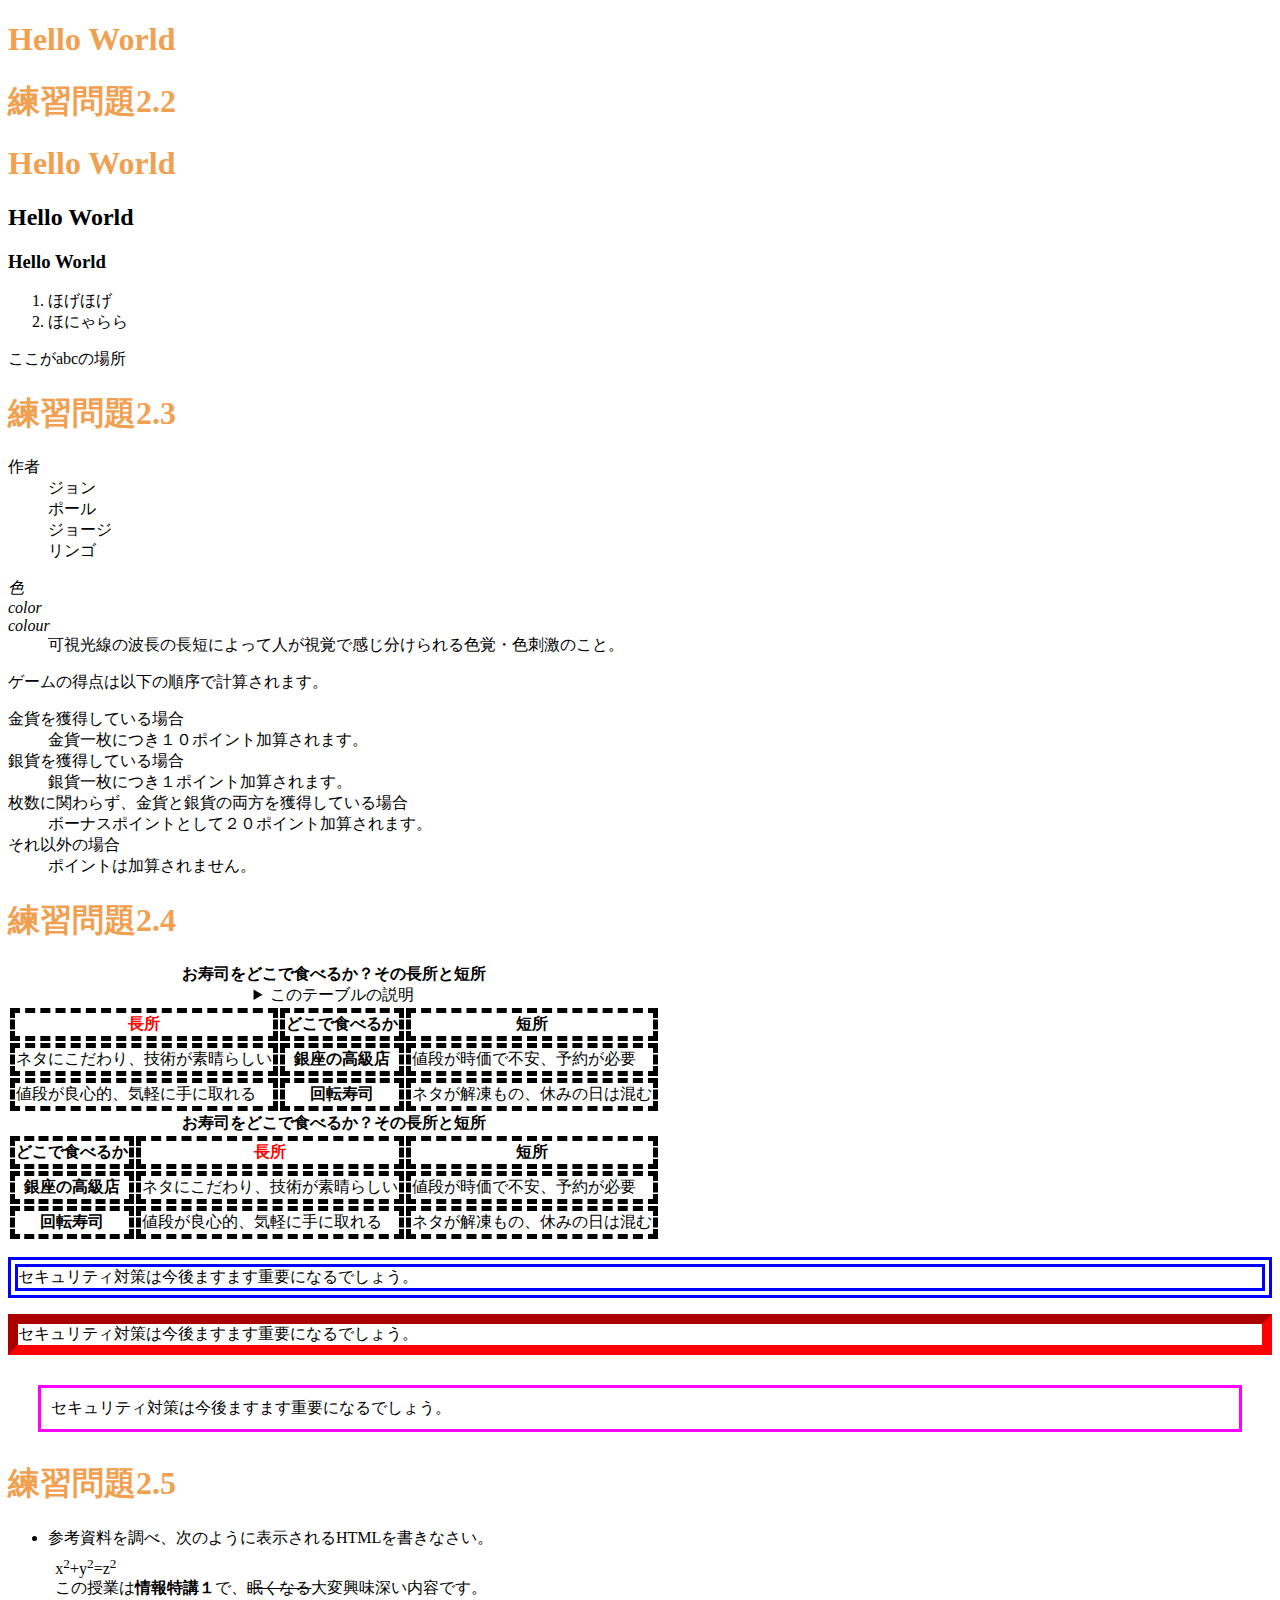
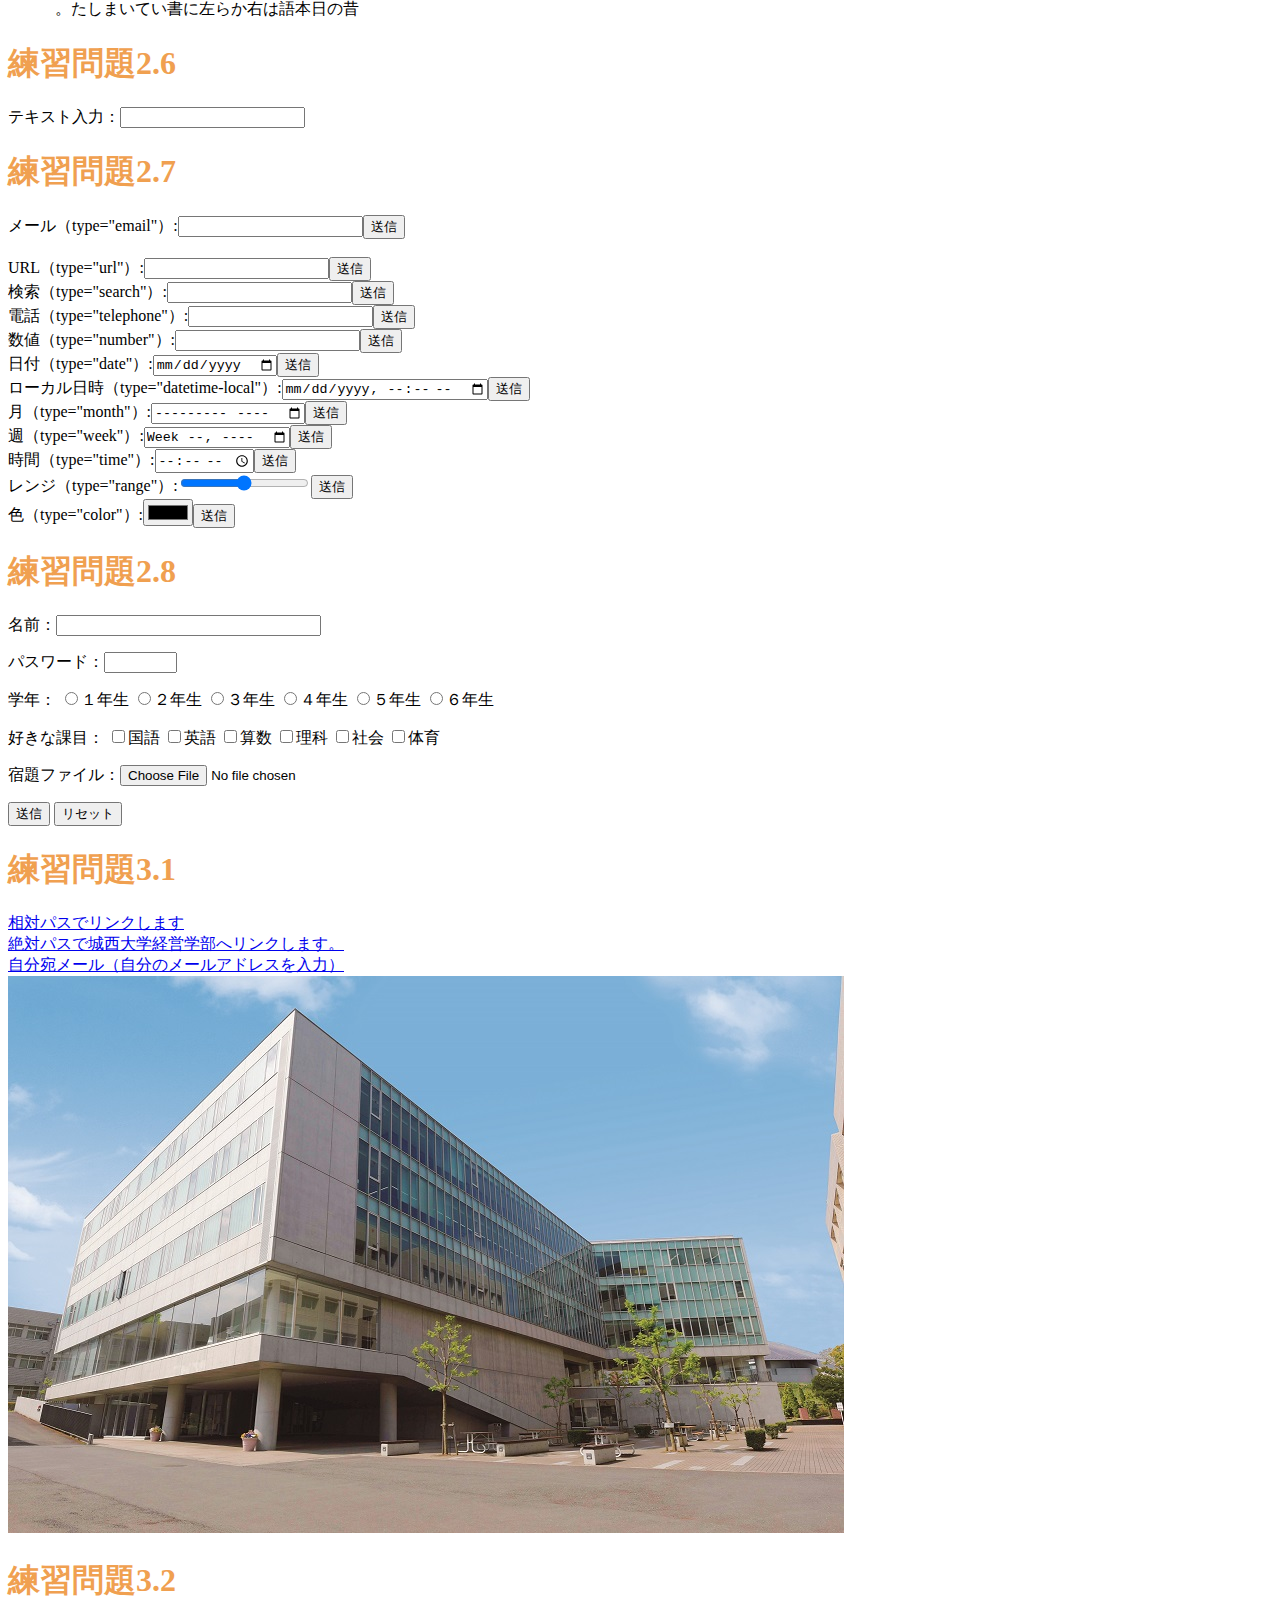
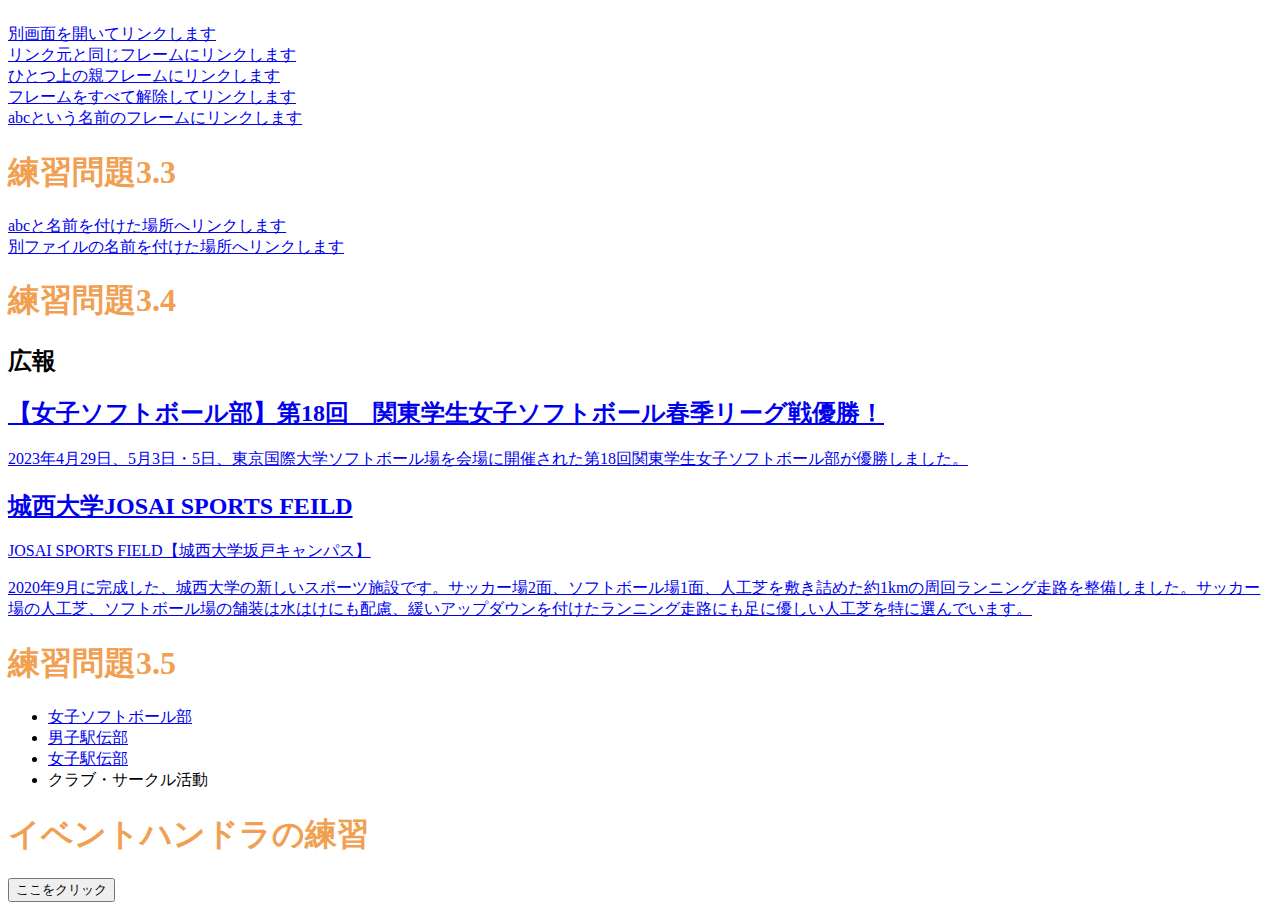
<file: index.html>
<!DOCTYPE html>
<html lang="ja">
<head>
<meta charset="UTF-8">
    <title>情報学特講前期</title>
       <link rel="stylesheet" href="mystyle.css">
       <script src="myjs.js"></script><!--この行を追加-->
</head>
            <body>
                   <h1>Hello World</h1>
                <!--文字の大きさの練習-->
                <h1>練習問題2.2</h1>
                <h1>Hello World</h1>
                <h2>Hello World</h2>
                <h3>Hello World</h3>
                <ol>
                    <li>ほげほげ</li>
                    <li>ほにゃらら</li>
                      
                </ol>   
                   <a id="abc">ここがabcの場所</a>
                   
            <h1>練習問題2.3</h1>
        <dl>
          <dt>作者</dt>
          <dd>ジョン</dd>   
          <dd>ポール</dd>
          <dd>ジョージ</dd>    
          <dd>リンゴ</dd>   
                   </dl> 
       <dl>
              <dt lang="ja"><dfn>色</dfn></dt>
              <dt lang="en-US"><dfn>color</dfn></dt>
              <dt lang="en-GB"><dfn>colour</dfn></dt>
              <dd>可視光線の波長の長短によって人が視覚で感じ分けられる色覚・色刺激のこと。</dd>
                   </dl>
          <p>ゲームの得点は以下の順序で計算されます。
          </p>       
          <dl>
          <dt>金貨を獲得している場合</dt>      
          <dd>金貨一枚につき１０ポイント加算されます。
                 </dd>         
            <dt>銀貨を獲得している場合</dt>
            <dd>銀貨一枚につき１ポイント加算されます。</dd>
            <dt>枚数に関わらず、金貨と銀貨の両方を獲得している場合</dt>    
            <dd>ボーナスポイントとして２０ポイント加算されます。</dd>
                 <dt>それ以外の場合</dt>
            <dd>ポイントは加算されません。</dd>    
                   </dl>  
                   <h1>練習問題2.4</h1>
             <table>
             <caption>
             <strong>お寿司をどこで食べるか？その長所と短所</strong>
             <details>       
             <summary>このテーブルの説明</summary>
             <p>以下のテーブルでは、２番目のカラムに寿司店のタイプが入れられています。その左側にそのようなタイプのお店でお寿司を食べる場合の長所が、右側に短所が入れられています。</p>       
             </details>       
             </caption>       
             <thead>      
             <tr><th class="important">長所</th><th>どこで食べるか</th><th>短所</th></tr>      
                    </thead>
             <tbody>
             <tr><td>ネタにこだわり、技術が素晴らしい</td><th>銀座の高級店       
             </th><td>値段が時価で不安、予約が必要</td></tr>       
             <tr><td>値段が良心的、気軽に手に取れる</td><th>回転寿司 
             </th><td>ネタが解凍もの、休みの日は混む</td></tr>       
                    </tbody>
                   </table>
             <table>
             <caption>
             <strong>お寿司をどこで食べるか？その長所と短所</strong>       
             </caption>
             <thead>
             <tr><th>どこで食べるか</th><th class="important">長所</th><th>短所
             </th></tr>       
             <tbody>
             <tr><th>銀座の高級店</th><td>ネタにこだわり、技術が素晴らしい</td><td>値段が時価で不安、予約が必要</td></tr>       
             <tr><th>回転寿司</th><td>値段が良心的、気軽に手に取れる</td><td>ネタが解凍もの、休みの日は混む</td></tr>       
             </tbody>      
             </table>   
                   <p class="sample1">セキュリティ対策は今後ますます重要になるでしょう。</p>
                   <p class="sample2">セキュリティ対策は今後ますます重要になるでしょう。</p>
                   <p class="sample3">セキュリティ対策は今後ますます重要になるでしょう。</p>
                   <h1>練習問題2.5</h1>
                 <ul>
                 <li>参考資料を調べ、次のように表示されるHTMLを書きなさい。
                 <p
                 style="margin:1ex">x<sup>2</sup>+y<sup>2</sup>=z<sup>2</sup>
                 <br>        
                 この授業は<b>情報特講１</b>で、<s>眠くなる</s>大変興味深い内容です。<br> 
                 <bdo dir="rtl">昔の日本語は右から左に書いていました。</bdo></p>        
                        </li>       
                          </ul>
                   <h1>練習問題2.6</h1>
                   
                   <p>テキスト入力：<input type="text"></p>
                   
                   <h1>練習問題2.7</h1>
                   <form action="xxx.php" method="post"><label>メール（type="email"）:<input type="email" name="email"></label><input type="submit" value="送信"></form>
                   <br>
                   <form action="xxx.php" method="post"><label>URL（type="url"）:<input type="url" name="url"></label><input type="submit" value="送信"></form>
                   <form action="xxx.php" method="post"><label>検索（type="search"）:<input type="search" name="search"></label><input type="submit" value="送信"></form>
                   <form action="xxx.php" method="post"><label>電話（type="telephone"）:<input type="tel" name="tel"></label><input type="submit" value="送信"></form>
                   <form action="xxx.php" method="post"><label>数値（type="number"）:<input type="number" name="number"></label><input type="submit" value="送信"></form>
                   <form action="xxx.php" method="post"><label>日付（type="date"）:<input type="date" name="date"></label><input type="submit" value="送信"></form>
                   <form action="xxx.php" method="post"><label>ローカル日時（type="datetime-local"）:<input type="datetime-local" name="datetime-local"></label><input type="submit" value="送信"></form>
                   <form action="xxx.php" method="post"><label>月（type="month"）:<input type="month" name="month"></label><input type="submit" value="送信"></form>
                   <form action="xxx.php" method="post"><label>週（type="week"）:<input type="week" name="week"></label><input type="submit" value="送信"></form>
                   <form action="xxx.php" method="post"><label>時間（type="time"）:<input type="time" name="time"></label><input type="submit" value="送信"></form>
                   <form action="xxx.php" method="post"><label>レンジ（type="range"）:<input type="range" name="range"></label><input type="submit" value="送信"></form>
                   <form action="xxx.php" method="post"><label>色（type="color"）:<input type="color" name="color"></label><input type="submit" value="送信"></form> 
                      <h1>練習問題2.8</h1> 
                   <p><label>名前：<input type="text" name="name" size="30" maxlength="20"></label></p>
                   <p><label>パスワード：<input type="password" name="pass" size="6" maxlength="4"></label></p>
                   <p>学年：
                   <label><input type="radio" name="gakunen" value="1">１年生</label>
                   <label><input type="radio" name="gakunen" value="2">２年生</label>
                   <label><input type="radio" name="gakunen" value="3">３年生</label>       
                   <label><input type="radio" name="gakunen" value="4">４年生</label>
                   <label><input type="radio" name="gakunen" value="5">５年生</label>
                   <label><input type="radio" name="gakunen" value="6">６年生</label>       
                   </p>       
                   <p>好きな課目：
                          <label><input type="checkbox" name="kamoku" value="kokugo">国語</label>
                          <label><input type="checkbox" name="kamoku" value="eigo">英語</label>
                          <label><input type="checkbox" name="kamoku" value="sansu">算数</label>
                          <label><input type="checkbox" name="kamoku" value="rika">理科</label>
                          <label><input type="checkbox" name="kamoku" value="syakai">社会</label>
                          <label><input type="checkbox" name="kamoku" value="taiiku">体育</label>
                          </p>
                   <p><label>宿題ファイル：<input type="file" name="syukudai"></label></p>
                   <p>
                   <input type="submit" value="送信">
                   <input type="reset" value="リセット">
                    </p>      
                  <h1>練習問題3.1</h1>
                <a href="a.html">相対パスでリンクします</a><br>
                 <a href="https://www.josai.ac.jp/management/">絶対パスで城西大学経営学部へリンクします。</a><br>
                   <a href="mailto:zm21125@josai.ac.jp">自分宛メール（自分のメールアドレスを入力）</a><br>
                   <a href="https://www.josai.ac.jp/education/management/index.html/"><img src="./image/keiei_small.jpg" alt="城西大学経営学部"></a>                                 
                   <h1>練習問題3.2</h1>
                  <a href="a.html" target="_blank">別画面を開いてリンクします</a><br> 
                  <a href="a.html" target="_self">リンク元と同じフレームにリンクします</a><br>
                  <a href="a.html" target="_parent">ひとつ上の親フレームにリンクします</a><br>
                  <a href="a.html" target="_top">フレームをすべて解除してリンクします</a><br>        
                  <a href="a.html" target="abc">abcという名前のフレームにリンクします</a><br>        
                   
                   <h1>練習問題3.3</h1>
                   <a href="#abc">abcと名前を付けた場所へリンクします</a><br>
                   <a href="a.html#def">別ファイルの名前を付けた場所へリンクします</a>              

                   <h1>練習問題3.4</h1>
                   <aside class=“ad”>
                          <h2>広報</h2>
                   <a href="https://sports.josai.ac.jp/news/nid00000223.html">
                    <section>
                           <h2>【女子ソフトボール部】第18回　関東学生女子ソフトボール春季リーグ戦優勝！</h2>
                           <p>2023年4月29日、5月3日・5日、東京国際大学ソフトボール場を会場に開催された第18回関東学生女子ソフトボール部が優勝しました。</p>
             </section></a>      
                   <a href="https://www.josai.ac.jp/about/facility/shimokawara/">
                   <section>
                          <h2>城西大学JOSAI SPORTS FEILD </h2>
                          <p> JOSAI SPORTS FIELD【城西大学坂戸キャンパス】 </p> 
                          <p>2020年9月に完成した、城西大学の新しいスポーツ施設です。サッカー場2面、ソフトボール場1面、人工芝を敷き詰めた約1kmの周回ランニング走路を整備しました。サッカー場の人工芝、ソフトボール場の舗装は水はけにも配慮、緩いアップダウンを付けたランニング走路にも足に優しい人工芝を特に選んでいます。</p>
                          </section></a>
                   </aside>
                   <h1>練習問題3.5</h1>
                  <nav>
                         <ul>
                                <li><a href="https://sports.josai.ac.jp/club/jyosisofuto/">女子ソフトボール部</a></li>
                                <li><a href="https://sports.josai.ac.jp/club/dansiekiden/">男子駅伝部</a></li>
                                <li><a href="https://sports.josai.ac.jp/club/josiekiden/">女子駅伝部</a></li>
                                <li><a>クラブ・サークル活動</a></li>
                         </ul>
                   </nav> 


                   <h1>イベントハンドラの練習</h1> 
                   <input type="button" value="ここをクリック" ondblclick="alert('Hello,yuki!);">
                   
                     
                   
                   
                   
                   



                   
                   
                   
                   
        </body>
            </html>
</file>
<file: mystyle.css>
/*h1{color:blue;}*/
/*h1{color:green;}*/
h1{color:#F0A050;}
th,td{border: dashed thick black;}
th.important{color: red;}
p.sample1{border: double 10px #0000ff;}
p.sample2{border: inset 10px #ff0000;}
p.sample3{margin: 30px 30px;padding: 10px;border:medium  solid #ff00ff;}
</file>
